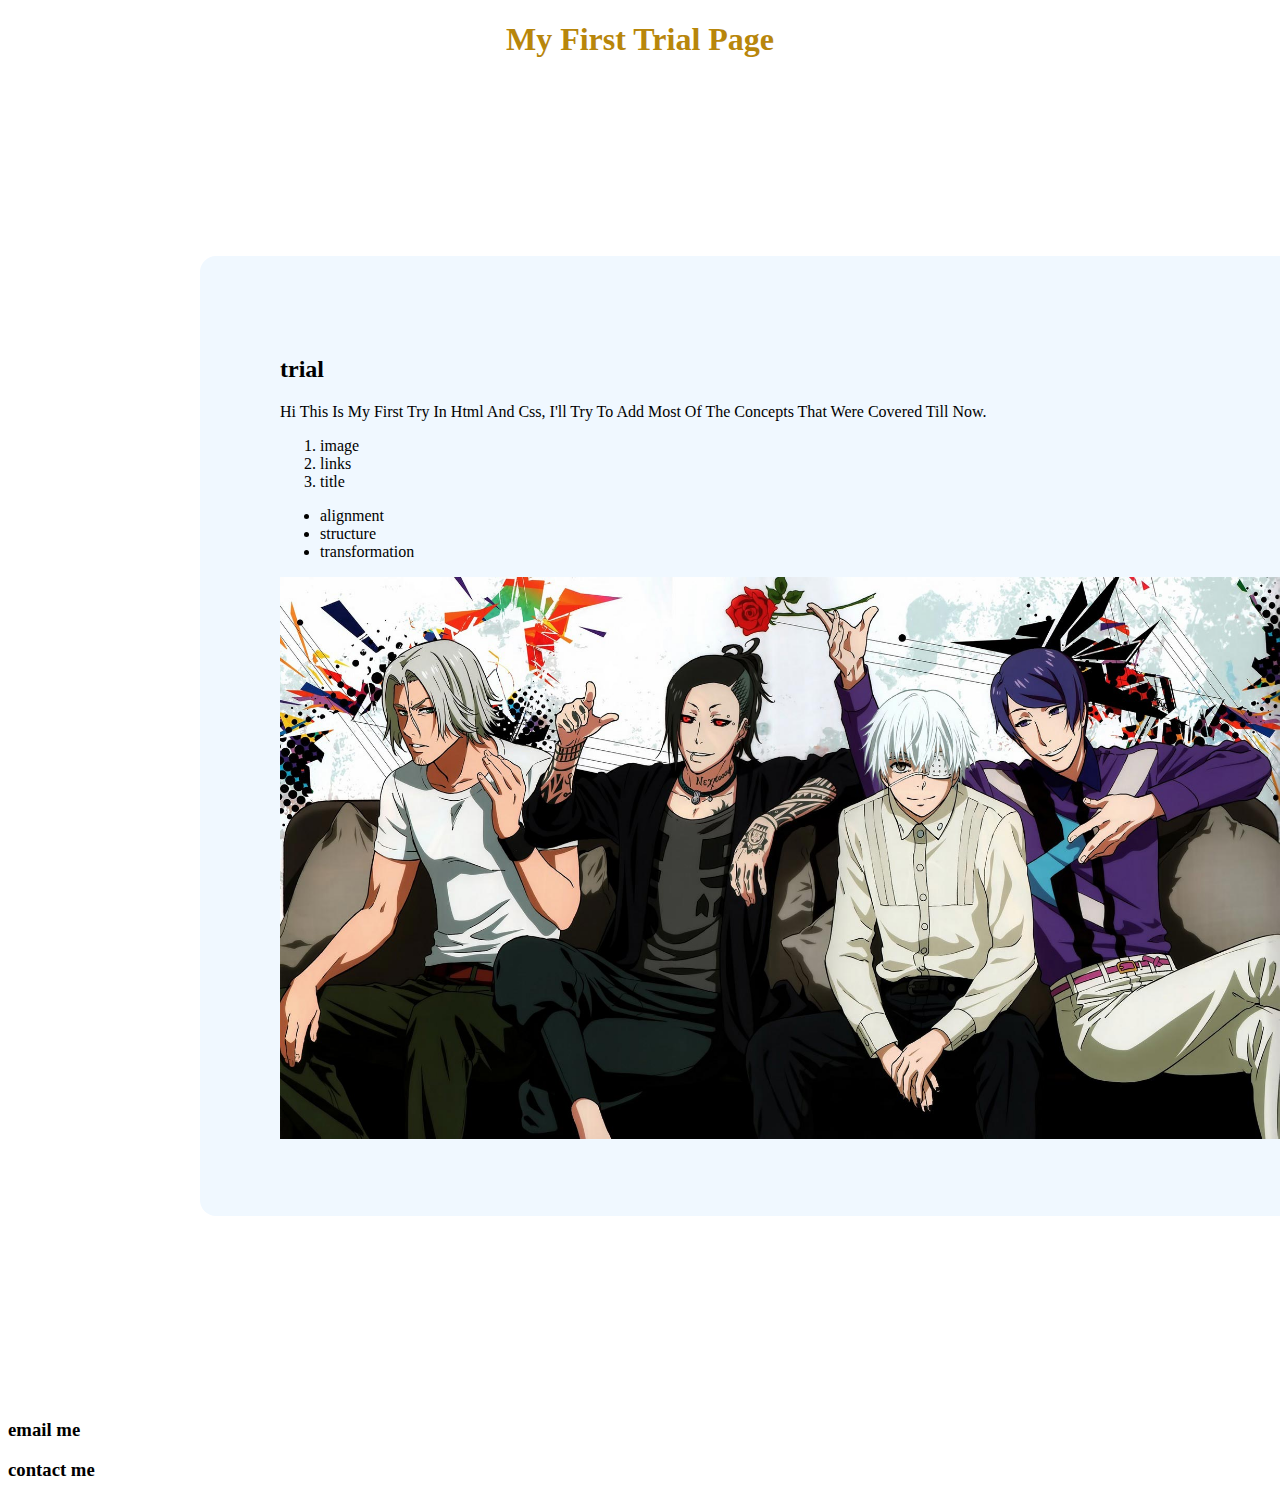
<file: Trial/index.html>
<!DOCTYPE html>
<html lang="en">
  <head>
    <meta charset="UTF-8" />
    <meta http-equiv="X-UA-Compatible" content="IE=edge" />
    <meta name="viewport" content="width=device-width, initial-scale=1.0" />
    <link rel="stylesheet" href="./style.css" />
    <title>Trial</title>
  </head>
  <body>
    <h1>my first trial page</h1>
    <div class="container">
      <div class="box">
        <div class="content">
          <h2>trial</h2>
          <p class="para">
            Hi this is my first try in html and css, I'll try to add most of the
            concepts that were covered till now.
          </p>
          <ol class="ordered list">
            <li>image</li>
            <li>links</li>
            <li>title</li>
          </ol>
          <ul class="unordered list">
            <li>alignment</li>
            <li>structure</li>
            <li>transformation</li>
          </ul>
          <img src="./tokyo-ghoul-wallpaper-75.jpg" alt="blank" />
        </div>
      </div>
    </div>
    <h3>email me</h3>
    <h3>contact me</h3>
  </body>
</html>
</file>
<file: Trial/style.css>
h1 {
  text-transform: capitalize;
  color: darkgoldenrod;
  text-align: center;
  font-weight: 100px;
  font-family: fantasy;
}
.container {
  width: 1200px;
  height: 1000px;
  margin: 1rem;
  padding: 10rem;
  border: 1rem;

  border-radius: 1rem;
  border-color: red;
}
.box {
  width: 1000px;
  height: 800px;
  padding: 5rem;
  margin: 1rem;
  border-radius: 1rem;
  background-color: aliceblue;
  border-color: crimson;
  border: 1rem;
}
.content img {
  display: block;
  width: 100%;
  height: auto;
  border: 1rem;
  object-fit: contain;
}
.para {
  text-transform: capitalize;
  color: black;
}
</file>
